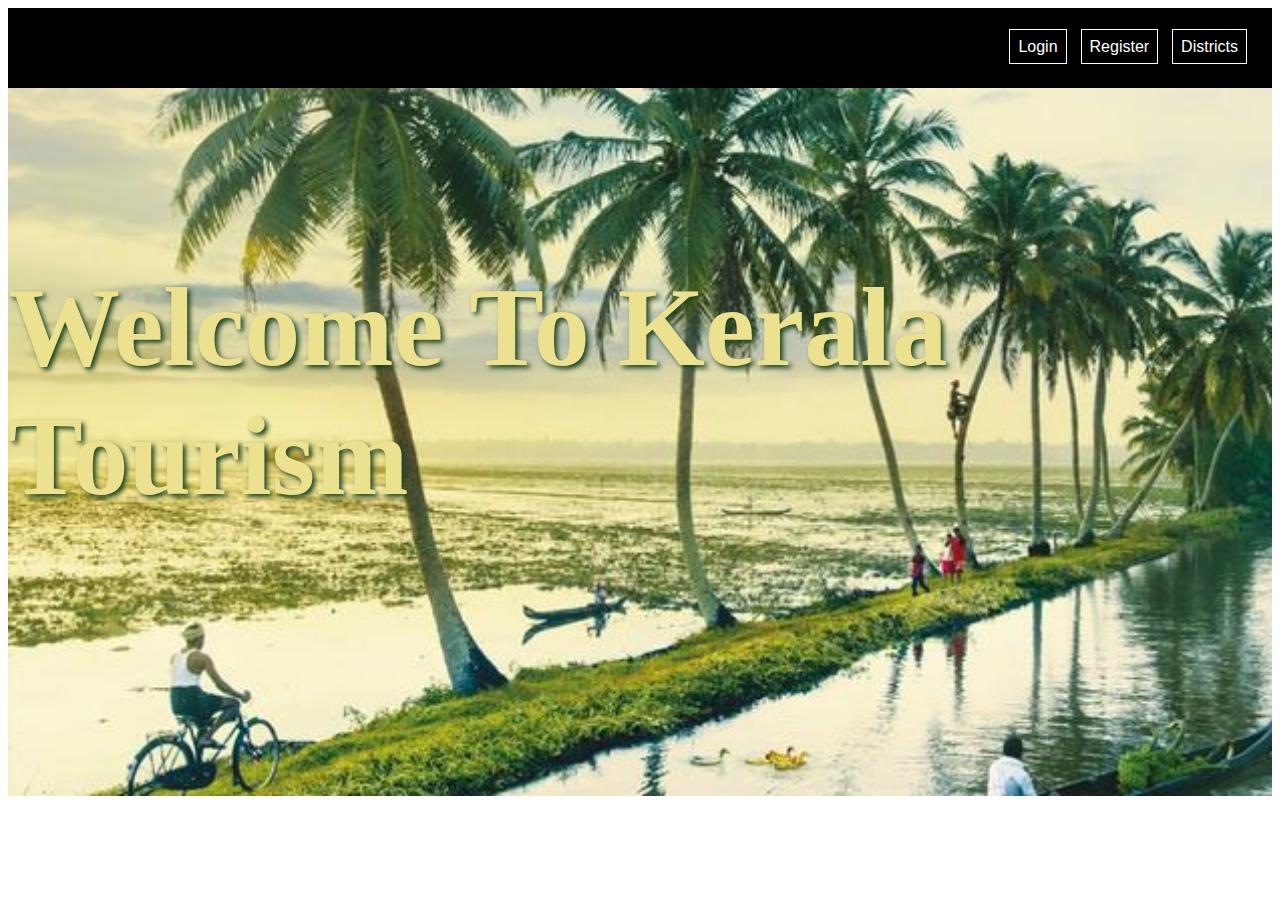
<file: kerala-tourism/index.html>
<!DOCTYPE html>
<html lang="en">
    <head>
        <meta charset="UTF-8">
        <meta http-equiv="X-UA-Compatible" content="IE=edge">
        <meta name="viewport" content="width=device-width, initial-scale=1.0">
        <title>Kerala Tourism - Home</title>
        <link href="https://cdn.jsdelivr.net/npm/bootstrap@5.3.1/dist/css/bootstrap.min.css" rel="stylesheet" integrity="sha384-4bw+/aepP/YC94hEpVNVgiZdgIC5+VKNBQNGCHeKRQN+PtmoHDEXuppvnDJzQIu9" crossorigin="anonymous" />
        <link rel="stylesheet" href="keralatourism.css" />
        <script src="https://cdn.jsdelivr.net/npm/bootstrap@5.3.1/dist/js/bootstrap.bundle.min.js" integrity="sha384-HwwvtgBNo3bZJJLYd8oVXjrBZt8cqVSpeBNS5n7C8IVInixGAoxmnlMuBnhbgrkm" crossorigin="anonymous"></script>
    </head>
    <body>
        <header>
            <nav>
                <a href="login.html">Login</a>
                <a href="register.html">Register</a>
                <a href="districts.html">Districts</a>
            </nav>
        </header>
        
        <div class="body-wrapper">
            <div class="container">       
                <div class="home-container">
                    <h1 class="coverTitle">Welcome To Kerala Tourism</h1>
                </div>
            </div>
        </div>
    </body>
</html>
</file>
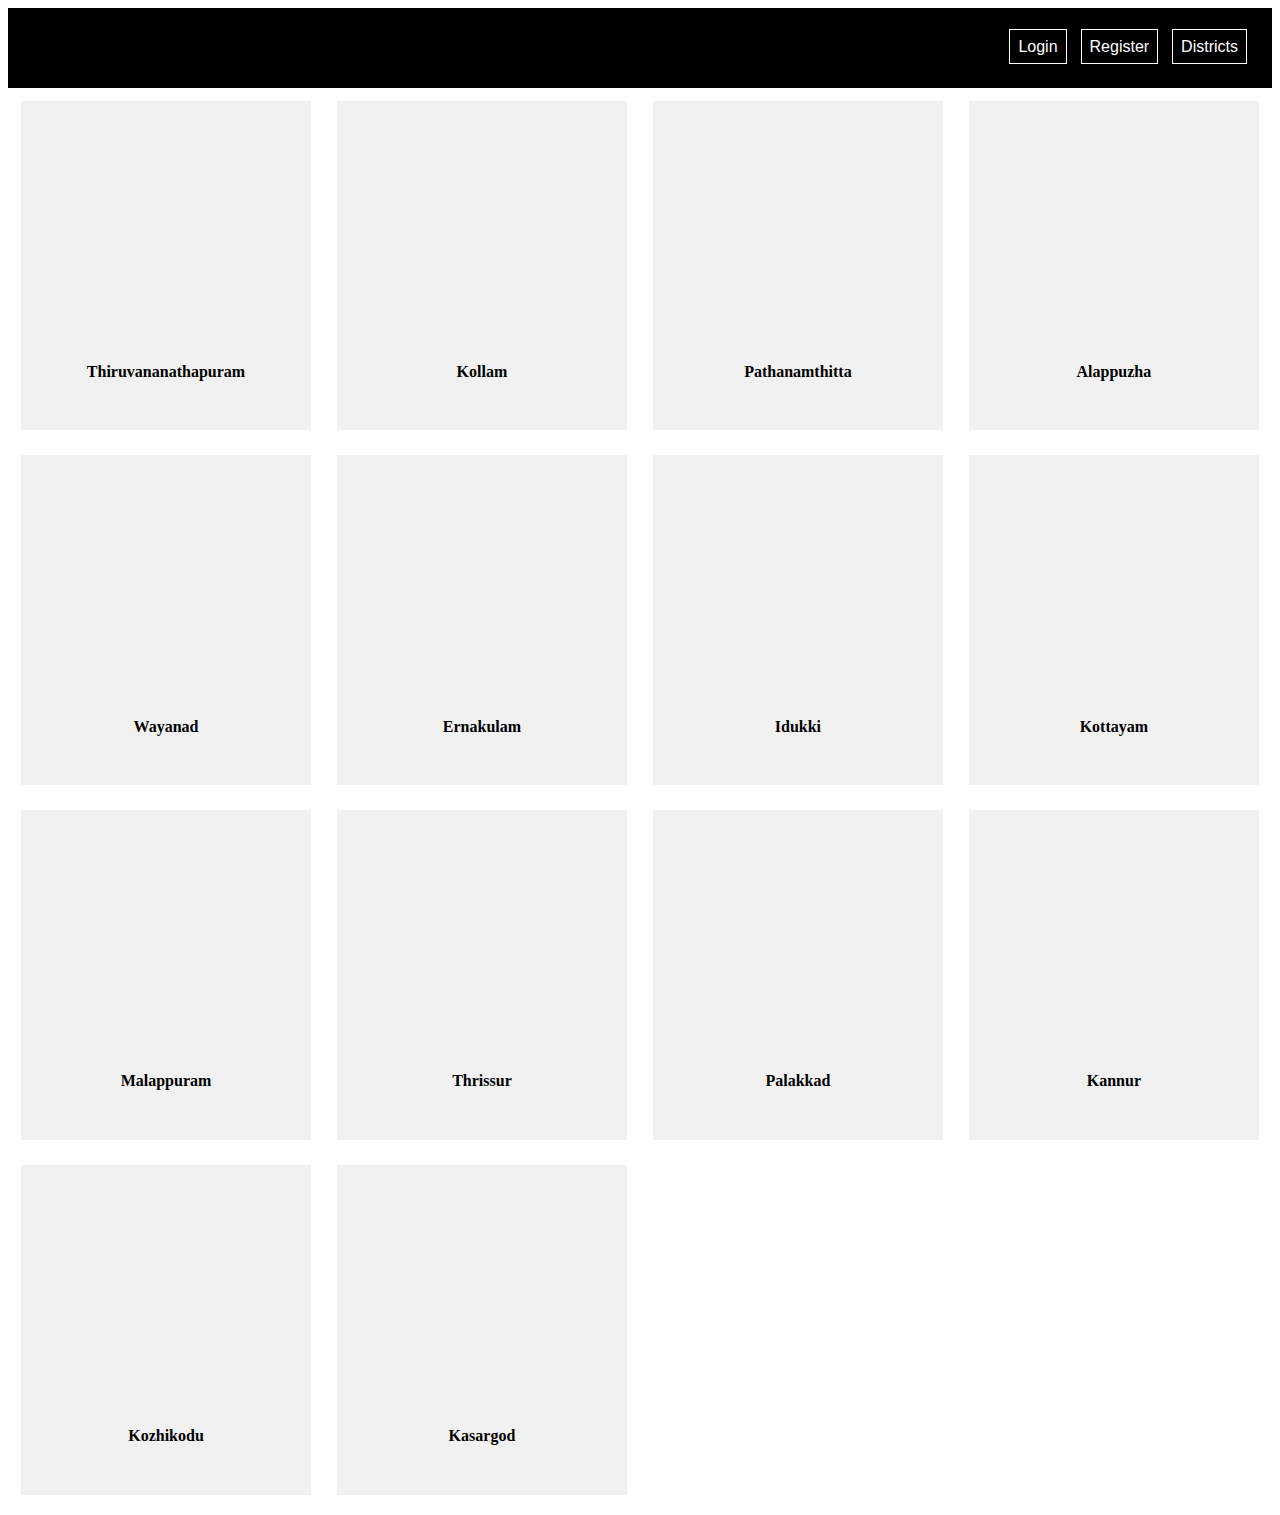
<file: kerala-tourism/districts.html>
<!DOCTYPE html>
<html lang="en">
<head>
    <meta charset="UTF-8">
    <meta http-equiv="X-UA-Compatible" content="IE=edge">
    <meta name="viewport" content="width=device-width, initial-scale=1.0">
    <title>Kerala Tourism - Home</title>
    <link href="https://cdn.jsdelivr.net/npm/bootstrap@5.3.1/dist/css/bootstrap.min.css" rel="stylesheet" integrity="sha384-4bw+/aepP/YC94hEpVNVgiZdgIC5+VKNBQNGCHeKRQN+PtmoHDEXuppvnDJzQIu9" crossorigin="anonymous" />
    <link rel="stylesheet" href="keralatourism.css" />
    <script src="https://cdn.jsdelivr.net/npm/bootstrap@5.3.1/dist/js/bootstrap.bundle.min.js" integrity="sha384-HwwvtgBNo3bZJJLYd8oVXjrBZt8cqVSpeBNS5n7C8IVInixGAoxmnlMuBnhbgrkm" crossorigin="anonymous"></script>
</head>
<body>
  <header>
    <nav>
        
        <a href="login.html">Login</a>
        <a href="register.html">Register</a>
        <a href="districts.html">Districts</a>
    </nav>
</header>
      <div class="card-container">
          <div class="card" onclick="window.location='trivandrum.html'">
            <div class="card-image-holder" style="background-image: url(https://pickyourtrail.com/blog/wp-content/uploads/2020/06/trivandrum-5037425_1920.jpg)"></div>
            <div class="card-title">
              <h4>Thiruvananathapuram</h4>
            </div>
          </div>
          <div class="card" onclick="window.location='kollam.html'">
            <div class="card-image-holder" style="background-image: url(https://dynamic-media-cdn.tripadvisor.com/media/photo-o/15/9c/f4/af/worlds-largest-bird-sculpture.jpg?w=500&h=400&s=1)"></div>
            <div class="card-title">
              <h4>Kollam</h4>
            </div>
          </div>
          <div class="card" onclick="window.location='pathanamthitta.html'">
            <div class="card-image-holder" style="background-image: url(https://trip2kerala.com/wp-content/uploads/2021/11/Konni-Pathanamthitta-Eco-Tourisum.jpg)"></div>
            <div class="card-title">
              <h4>Pathanamthitta</h4>
            </div>
          </div>
          <div class="card" onclick="window.location='alapuzha.html'">
            <div class="card-image-holder" style="background-image: url(https://images.unsplash.com/photo-1593693397690-362cb9666fc2?ixlib=rb-4.0.3&ixid=M3wxMjA3fDB8MHxzZWFyY2h8M3x8YWxhcHB1emhhfGVufDB8fDB8fHww&w=1000&q=80)"></div>
            <div class="card-title">
              <h4>Alappuzha</h4>
            </div>
          </div>
          <div class="card" onclick="window.location='Wayanad.html'">
            <div class="card-image-holder" style="background-image: url(https://media2.thrillophilia.com/images/photos/000/118/245/original/1520674557_kerala-top.jpg?width=975&height=600)"></div>
            <div class="card-title">
              <h4>Wayanad</h4>
            </div>
          </div>
          <div class="card" onclick="window.location='ernakulam.html'">
            <div class="card-image-holder" style="background-image: url(https://townplanning.kerala.gov.in/town/wp-content/uploads/2018/12/ekm.jpg)"></div>
            <div class="card-title">
              <h4>Ernakulam</h4>
            </div>
          </div>
          <div class="card" onclick="window.location='idukki.html'">
            <div class="card-image-holder" style="background-image: url(https://keralatourism.travel/images/destinations/places-to-visit/idukki/munnar-idukki-kerala-tourism-entry-fee-timings-holidays-reviews-small.jpg)"></div>
            <div class="card-title">
              <h4>Idukki</h4>
            </div>
          </div>
          <div class="card" onclick="window.location='kottayam.html'">
            <div class="card-image-holder" style="background-image: url(https://static.toiimg.com/photo/91247903.cms)"></div>
            <div class="card-title">
              <h4>Kottayam</h4>
            </div>
          </div>
          <div class="card" onclick="window.location='malappuram.html'">
            <div class="card-image-holder" style="background-image: url(https://keralatourism.travel/images/destinations/headers/malappuram-kerala-tourism-entry-fee-timings-holidays-reviews-header.jpg)"></div>
            <div class="card-title">
              <h4>Malappuram</h4>
            </div>
          </div>
          <div class="card" onclick="window.location='thrissur.html'">
            <div class="card-image-holder" style="background-image: url(https://imgnew.outlookindia.com/uploadimage/library/16_9/16_9_5/IMAGE_1652244791.webp)"></div>
            <div class="card-title">
              <h4>Thrissur</h4>
            </div>
          </div>
          <div class="card" onclick="window.location='palakkad.html'">
            <div class="card-image-holder" style="background-image: url(https://upload.wikimedia.org/wikipedia/commons/b/b0/Palakkad_Fort_5.jpg)"></div>
            <div class="card-title">
              <h4>Palakkad</h4>
            </div>
          </div>
          
          <div class="card" onclick="window.location='kannur.html'">
            <div class="card-image-holder" style="background-image: url(https://dynamic-media-cdn.tripadvisor.com/media/photo-o/0d/41/49/ca/come-explore.jpg?w=500&h=400&s=1)"></div>
            <div class="card-title">
              <h4>Kannur</h4>
            </div>
          </div>
          <div class="card" onclick="window.location='kozhikodu.html'">
            <div class="card-image-holder" style="background-image: url(https://images.unsplash.com/photo-1579955267568-d533e197ef1c?ixlib=rb-4.0.3&ixid=M3wxMjA3fDB8MHxzZWFyY2h8MXx8a296aGlrb2RlfGVufDB8fDB8fHww&w=1000&q=80)"></div>
            <div class="card-title">
              <h4>Kozhikodu</h4>
            </div>
          </div>
          <div class="card" onclick="window.location='kasargodu.html'">
            <div class="card-image-holder" style="background-image: url(https://keralatourism.travel/images/destinations/places-to-visit/kasargod/bekal-fort-kasargod-kerala-tourism-entry-fee-timings-holidays-reviews-small.jpg)"></div>
            <div class="card-title">
              <h4>Kasargod</h4>
            </div>
          </div>
 
</body>
</html>
</file>
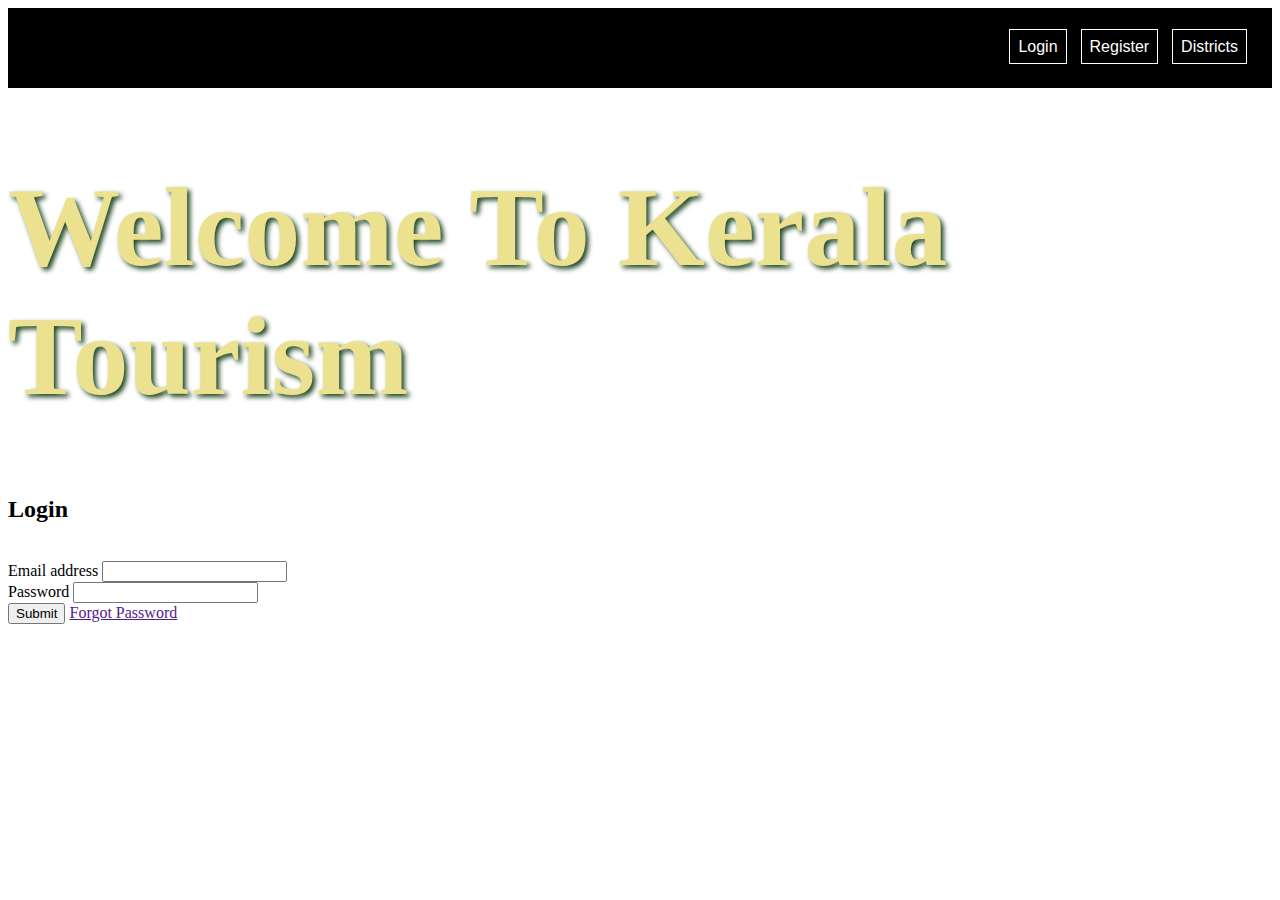
<file: kerala-tourism/login.html>
<!DOCTYPE html>
<html lang="en">
<head>
    <meta charset="UTF-8">
    <meta http-equiv="X-UA-Compatible" content="IE=edge">
    <meta name="viewport" content="width=device-width, initial-scale=1.0">
    <title>LogIn-Kerala</title>
    <link rel="stylesheet" href="keralatourism.css">
    <link href="https://cdn.jsdelivr.net/npm/bootstrap@5.3.1/dist/css/bootstrap.min.css" rel="stylesheet" integrity="sha384-4bw+/aepP/YC94hEpVNVgiZdgIC5+VKNBQNGCHeKRQN+PtmoHDEXuppvnDJzQIu9" crossorigin="anonymous" />
    <script src="https://cdn.jsdelivr.net/npm/bootstrap@5.3.1/dist/js/bootstrap.bundle.min.js" integrity="sha384-HwwvtgBNo3bZJJLYd8oVXjrBZt8cqVSpeBNS5n7C8IVInixGAoxmnlMuBnhbgrkm" crossorigin="anonymous"></script>

</head>
<body>
    <header>
        <nav>
            <a href="login.html">Login</a>
            <a href="register.html">Register</a>
            <a href="districts.html">Districts</a>
        </nav>
    </header>
    <div class="container">
        <div class="row">
            <div class="col-sm-12 col-md-6 col-lg-6">
                <h1 class="coverTitle">Welcome To Kerala Tourism</h1>
            </div>
            <div class="col-sm-12 col-md-6 col-lg-6">
                <div class="login-form">
                <form>
                    <h2 class="login-heading">Login</h2>
                    <br>
                    <div class="mb-3">
                      <label for="exampleInputEmail1" class="form-label">Email address</label>
                      <input type="email" class="form-control" id="exampleInputEmail1" aria-describedby="emailHelp">
                      <!-- <div id="emailHelp" class="form-text">We'll never share your email with anyone else.</div> -->
                    </div>
                    <div class="mb-3">
                      <label for="exampleInputPassword1" class="form-label">Password</label>
                      <input type="password" class="form-control" id="exampleInputPassword1">
                    </div>
                    
                    <button type="submit" class="btn btn-success">Submit</button>
                    <a href="" class="btn btn-light">Forgot Password</a>

                </form>
                </div>
            </div>
        </div>
    </div>
</body>
</html>
</file>
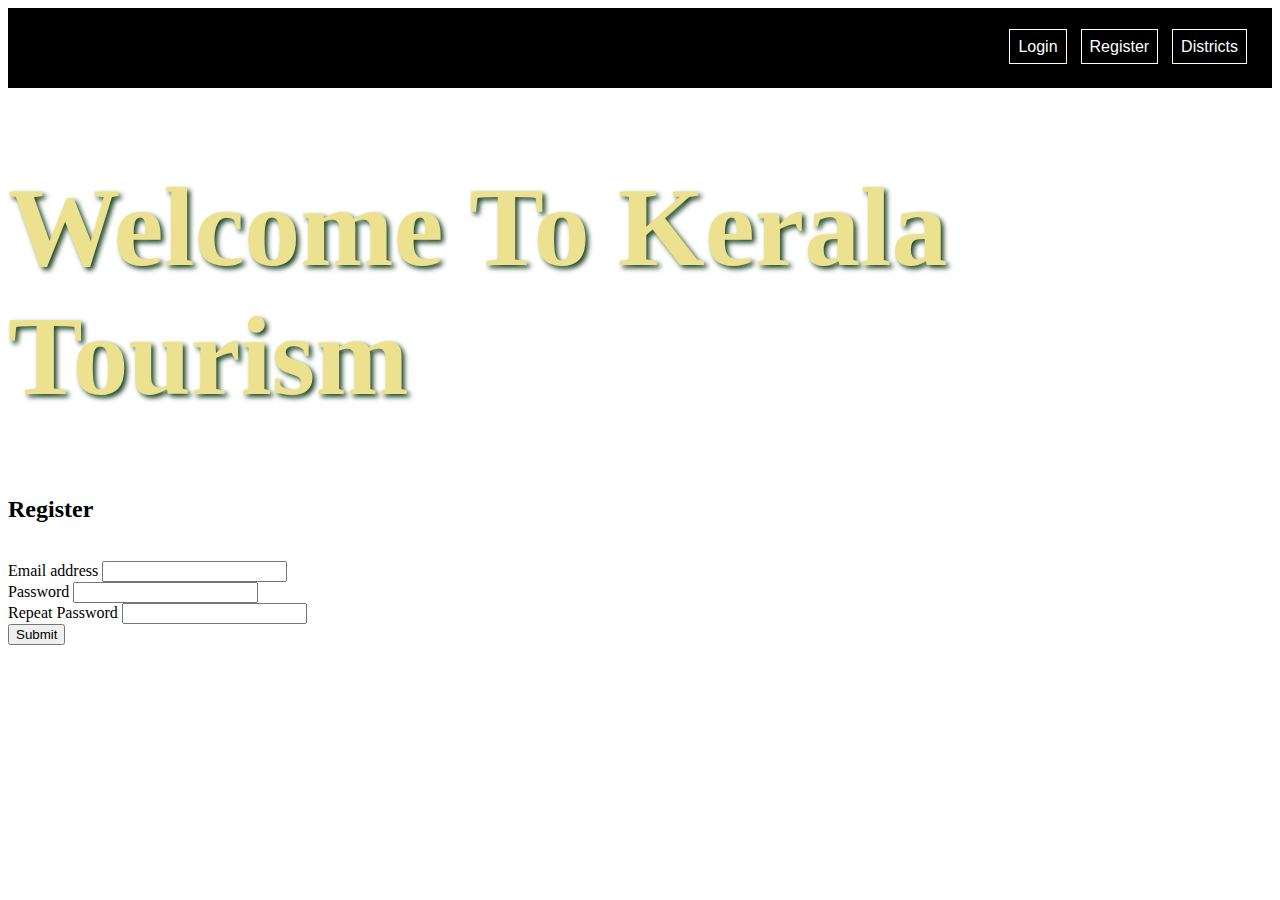
<file: kerala-tourism/register.html>
<!DOCTYPE html>
<html lang="en">
<head>
    <meta charset="UTF-8">
    <meta http-equiv="X-UA-Compatible" content="IE=edge">
    <meta name="viewport" content="width=device-width, initial-scale=1.0">
    <title>LogIn-Kerala</title>
    <link rel="stylesheet" href="keralatourism.css">
    <link href="https://cdn.jsdelivr.net/npm/bootstrap@5.3.1/dist/css/bootstrap.min.css" rel="stylesheet" integrity="sha384-4bw+/aepP/YC94hEpVNVgiZdgIC5+VKNBQNGCHeKRQN+PtmoHDEXuppvnDJzQIu9" crossorigin="anonymous" />
    <script src="https://cdn.jsdelivr.net/npm/bootstrap@5.3.1/dist/js/bootstrap.bundle.min.js" integrity="sha384-HwwvtgBNo3bZJJLYd8oVXjrBZt8cqVSpeBNS5n7C8IVInixGAoxmnlMuBnhbgrkm" crossorigin="anonymous"></script>

</head>
<body>
    <header>
        <nav>
            <a href="login.html">Login</a>
            <a href="register.html">Register</a>
            <a href="districts.html">Districts</a>
        </nav>
    </header>
    <div class="container">
        <div class="row">
            <div class="col-sm-12 col-md-6 col-lg-6">
                <h1 class="coverTitle">Welcome To Kerala Tourism</h1>
            </div>
            <div class="col-sm-12 col-md-6 col-lg-6">
                <div class="login-form">
                <form>
                    <h2 class="login-heading">Register</h2>
                    <br>
                    <div class="mb-3">
                      <label for="exampleInputEmail1" class="form-label">Email address</label>
                      <input type="email" class="form-control" id="exampleInputEmail1" aria-describedby="emailHelp">
                      <!-- <div id="emailHelp" class="form-text">We'll never share your email with anyone else.</div> -->
                    </div>
                    <div class="mb-3">
                      <label for="exampleInputPassword1" class="form-label">Password</label>
                      <input type="password" class="form-control" id="exampleInputPassword1">
                    </div>
                    <div class="mb-3">
                        <label for="exampleInputPassword1" class="form-label">Repeat Password</label>
                        <input type="password" class="form-control" id="exampleInputPassword1">
                      </div>
                    
                    <button type="submit" class="btn btn-success">Submit</button>
                </form>
                </div>
            </div>
        </div>
    </div>
</body>
</html>
</file>
<file: kerala-tourism/keralatourism.css>
.body-wrapper{
    background-image: url('images/kerala.jpg');
    background-size: cover;
    background-repeat: no-repeat;
    padding: 100px 0 200px;
}
header{
    background-color: black;
    height: 5em;
    width: 100%;
}

.coverTitle {
    font-size: 700%;
    color: #ece18f;
    font-weight: bold;
    text-shadow: 3px 3px 5px #1d4421;
}

nav{
    float: right;
    margin-top: 30px;
    margin-right: 20px;
}
nav a{
    text-decoration: none;
    color: white;
    font-family: 'Lucida Sans', 'Lucida Sans Regular', 'Lucida Grande', 'Lucida Sans Unicode', Geneva, Verdana, sans-serif;
    border:1px solid;
    padding: 8px;
    margin: 5px;
    
    
}
/* .homeAnchor{
    padding: 150px 0 0 0;
}

.homeAnchor > div {
    padding-bottom: 24px;
}

.btn-info{
     margin:2em; 
}
 .mb-3{
    color: black;
    font-weight: bold;
}

.login-form{
    background-color: rgba(0, 0, 0, 0.3);
    margin-top: 20%;
    padding: 24px;
    border-radius: 8px;
}
.form-label{
    color: white;
}
.login-heading{
    text-align: center;
    color: white;
    font-weight: bold;
    font-size: 200%;
    
 } */
/* .carousel-item-active{
    background-size: cover;
    background-repeat: no-repeat;
    object-fit: cover;
} */ 

.card-container{
    display:flex;
    flex-wrap: wrap;
    background-size:cover;
    cursor: pointer;
  }
  .card-container > div {
    background-color: #f1f1f1;
    line-height: 75px;
    width: 23%;
    margin: 1%;
    
  }

  .card-image-holder{
    height: 200px;
    background-size: cover;
  }
  .districts-card{
    width: 50%;

  }
  .city-headings{
    text-align: center;
    font-weight: bold;
    font-family: Arial, Helvetica, sans-serif;
    color: #072209;
  }
  .city-attractions{
    text-align: center;
    color: #072209;
  }
  .districts-attractions{
    text-align: center;
    font-family: 'Segoe UI', Tahoma, Geneva, Verdana, sans-serif;
  }
  .carousel-caption{
    color: black;
    /* background-color: #ffffff6e */
    position:initial;
    text-align:center;
  }

  .card-title h4 {
    text-align: center;
    padding-top: 12px;
  }
  .card-image-holder:hover {
    transform: scale(1.2);
    opacity: .7;
    transition: .5s;
  }
  .card{
    overflow: hidden;
  }
</file>
